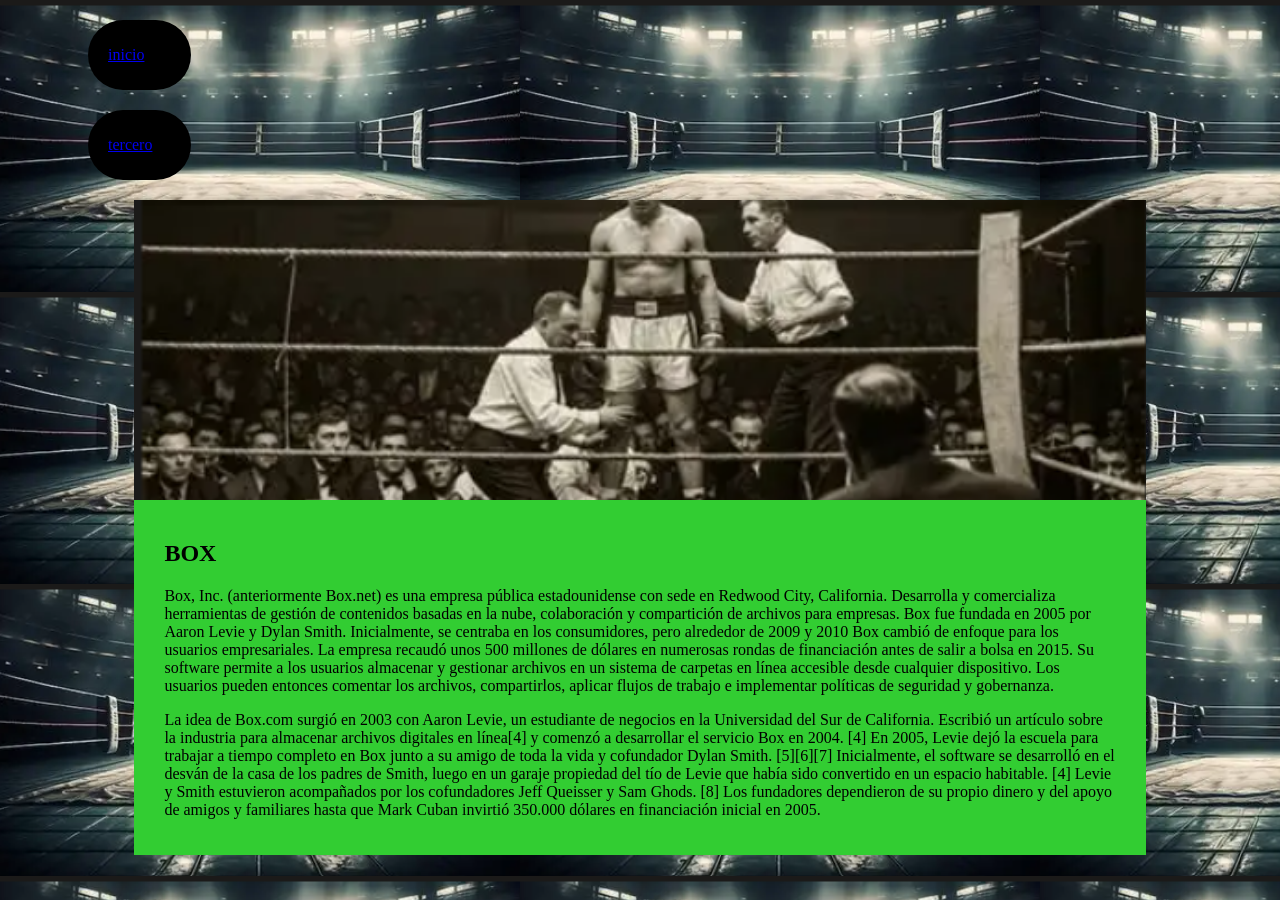
<file: box.html>
<html lang="en">
<head>
<meta charset="UTF-8">
<meta name="viewport" content="width=device-width, initial-scale=1.0">
<title>:PROYECTO FINAL </title>
<link rel="stylesheet" href="css/estilos.css">
</head>
<body>
<div class="uno">
<p><a href="index.html">inicio</a></p>
</div>

<div class="tres">
<p><a href="voleibol.html">tercero</a></p>
</div>
<div class="contenedor">
<header>


</header>

<main>
<div class="foto">
</div>
<div class="texto">
<h2> BOX </h2>
<p>Box, Inc. (anteriormente Box.net) es una empresa pública estadounidense con sede en Redwood City,
 California. Desarrolla y comercializa herramientas de gestión de contenidos basadas en la nube, 
 colaboración y compartición de archivos para empresas. Box fue fundada en 2005 por Aaron Levie y 
 Dylan Smith. Inicialmente, se centraba en los consumidores, pero alrededor de 2009 y 2010 Box cambió
 de enfoque para los usuarios empresariales. La empresa recaudó unos 500 millones de dólares en numerosas
 rondas de financiación antes de salir a bolsa en 2015. Su software permite a los usuarios almacenar y gestionar
 archivos en un sistema de carpetas en línea accesible desde cualquier dispositivo. Los usuarios pueden entonces
 comentar los archivos, compartirlos, aplicar flujos de trabajo e implementar políticas de seguridad y gobernanza.</p>

<p>La idea de Box.com surgió en 2003 con Aaron Levie, un estudiante de negocios en la Universidad del Sur de California.
 Escribió un artículo sobre la industria para almacenar archivos digitales en línea[4] y comenzó a desarrollar el servicio 
 Box en 2004. [4] En 2005, Levie dejó la escuela para trabajar a tiempo completo en Box junto a su amigo de toda la vida y
 cofundador Dylan Smith. [5][6][7] Inicialmente, el software se desarrolló en el desván de la casa de los padres de Smith,
 luego en un garaje propiedad del tío de Levie que había sido convertido en un espacio habitable. [4] Levie y Smith estuvieron
 acompañados por los cofundadores Jeff Queisser y Sam Ghods. [8] Los fundadores dependieron de su propio dinero y del apoyo de
 amigos y familiares hasta que Mark Cuban invirtió 350.000 dólares en financiación inicial en 2005.</p>
</div>
</main>

</body>
</html>
</file>
<file: css/estilos.css>
body{
font-family: Verdana;
background:url('../imagen/rin.png');
background-repeat:repeat;

.uno{
background: black;
width:5%;
margin:20px 80px;
padding: 10px 20px;
border-radius: 40px;
}

.tres{
background: black;
width:5%;
margin:20px 80px;
padding: 10px 20px;
border-radius: 40px;
}

.contenedor{
background: indigo;
width: 80%;
margin: auto;
}

header{
height:300px;
background-image: url("../imagen/box.png");
background-position: center;
background-size: cover;
}

main{
background: limegreen;
padding: 20px 30px;

}
</file>
